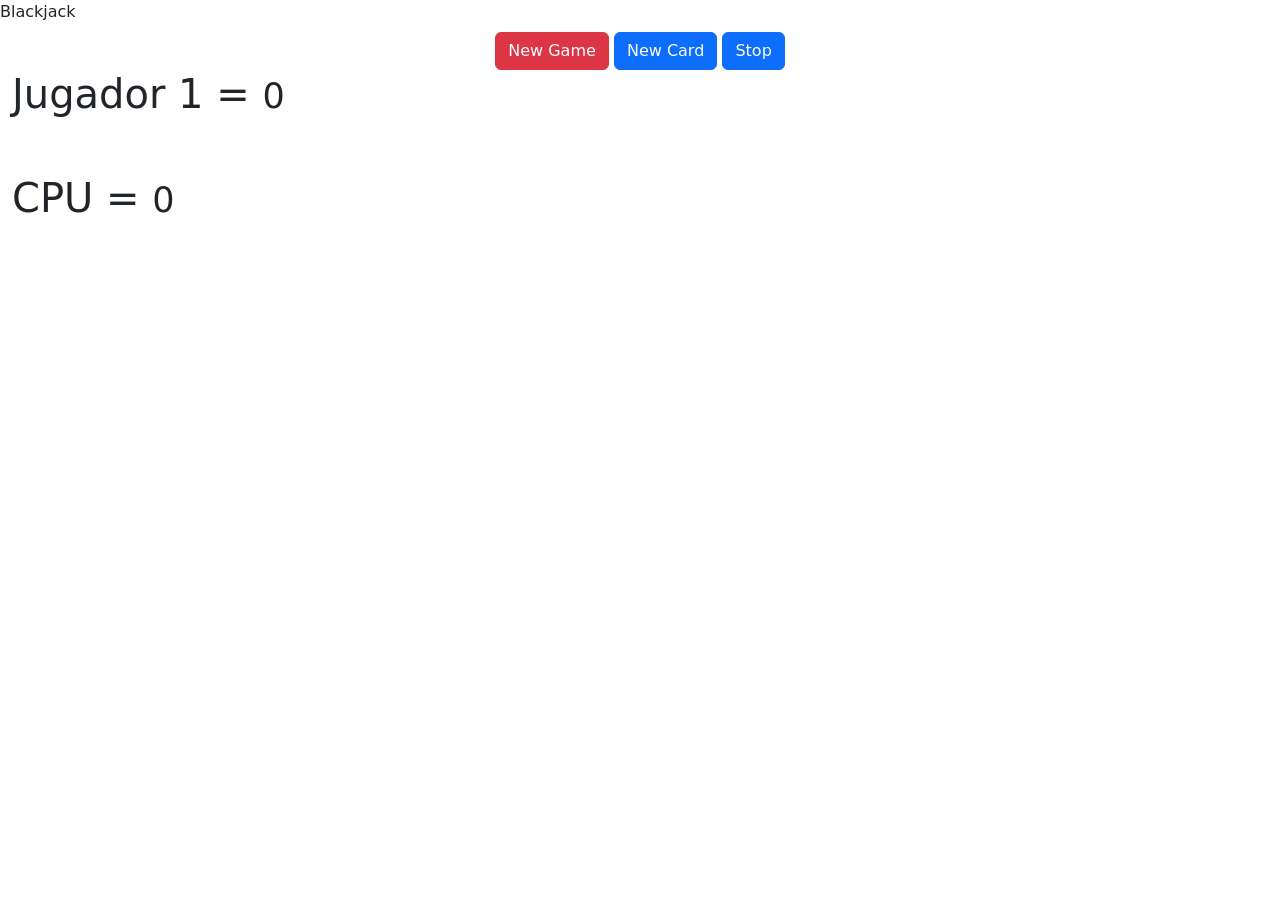
<file: index.html>
<!doctype html>
<html lang="en">

<head>
  <meta charset="UTF-8" />
  <link rel="icon" type="image/svg+xml" href="/vite.svg" />
  <meta name="viewport" content="width=device-width, initial-scale=1.0" />
  <title>Blackjack - Vite</title>
  <link href="https://cdn.jsdelivr.net/npm/bootstrap@5.3.1/dist/css/bootstrap.min.css" rel="stylesheet"
    integrity="sha384-4bw+/aepP/YC94hEpVNVgiZdgIC5+VKNBQNGCHeKRQN+PtmoHDEXuppvnDJzQIu9" crossorigin="anonymous">
</head>

<body>

  <header class="title">
    Blackjack
  </header>
  <div class="row mt-2">
    <div class="col text-center">
      <button id="btnNewGame" class="btn btn-danger">New Game</button>
      <button id="btnNewCard" class="btn btn-primary">New Card</button>
      <button id="btnStop" class="btn btn-primary">Stop</button>
    </div>
  </div>

  <div class="row container">
    <div class="col">
      <h1>Jugador 1 = <small>0</small></h1>
      <div id="jugador-cartas" class="divCartas">
        <!-- <img class="carta" src="assets/cartas/AH.png"> -->

      </div>
    </div>
  </div>

  <div class="row container mt-5">
    <div class="col">
      <h1>CPU = <small>0</small></h1>
      <div id="cpu-cartas" class="divCartas">
        <!-- <img class="carta" src="assets/cartas/KS.png"> -->

      </div>
    </div>
  </div>

  <div id="app"></div>
  <script type="module" src="/main.js"></script>
</body>

</html>
</file>
